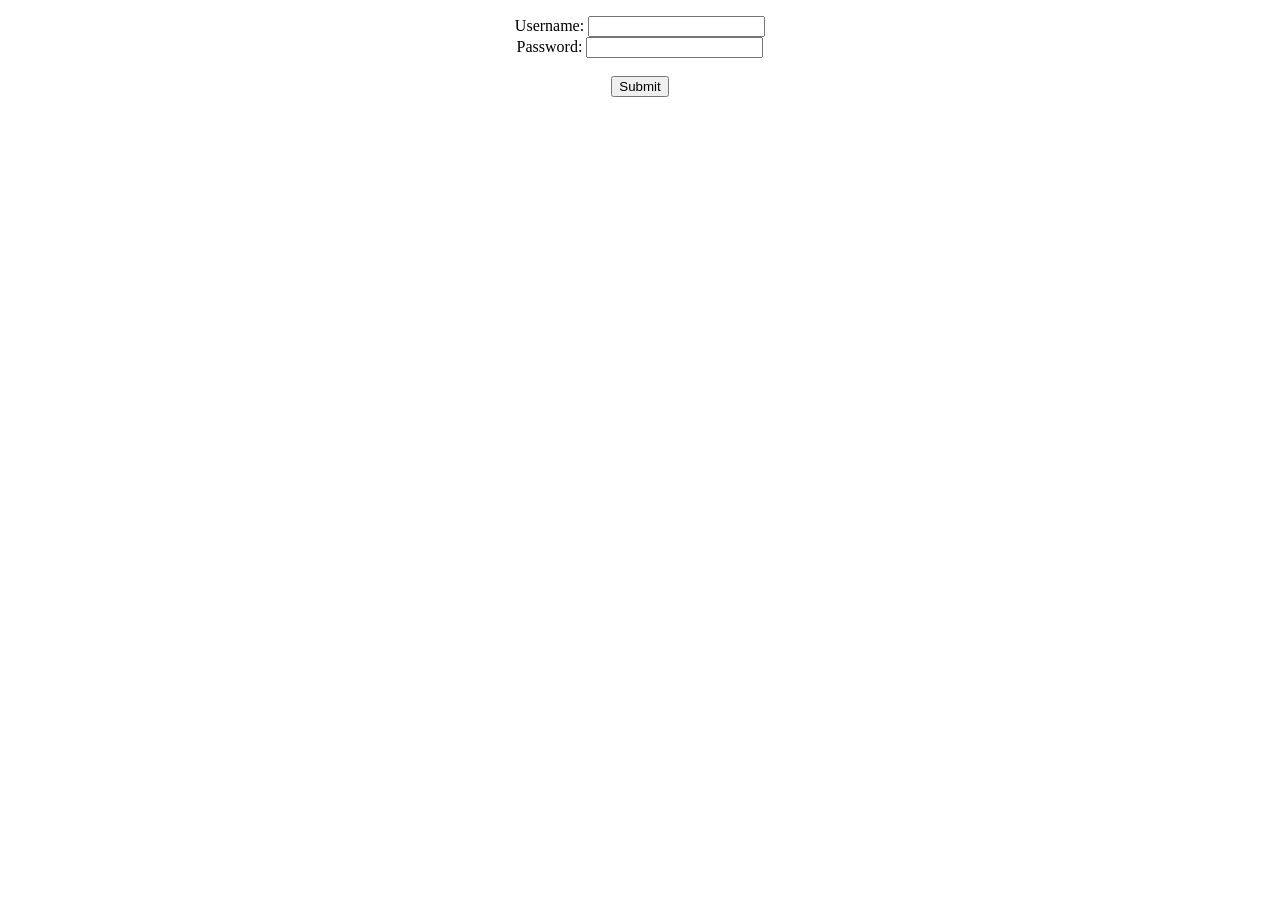
<file: Programfile/Login.html>
<!DOCTYPE html>
<html>
<head>
	<style>
		.centre{
		text-align: center;
		}
	</style>
    <title>Login</title>
</head>
<body>
 <form action="Login.php" method="POST">
	<p class="centre">
		Username: <input type="text" name="user" required><br>
		Password: <input type="password" name="pwd" required><br><br>
		<input type="submit" name="submit"><br>
	 </p>
 </form>
</body>
</html>
</file>
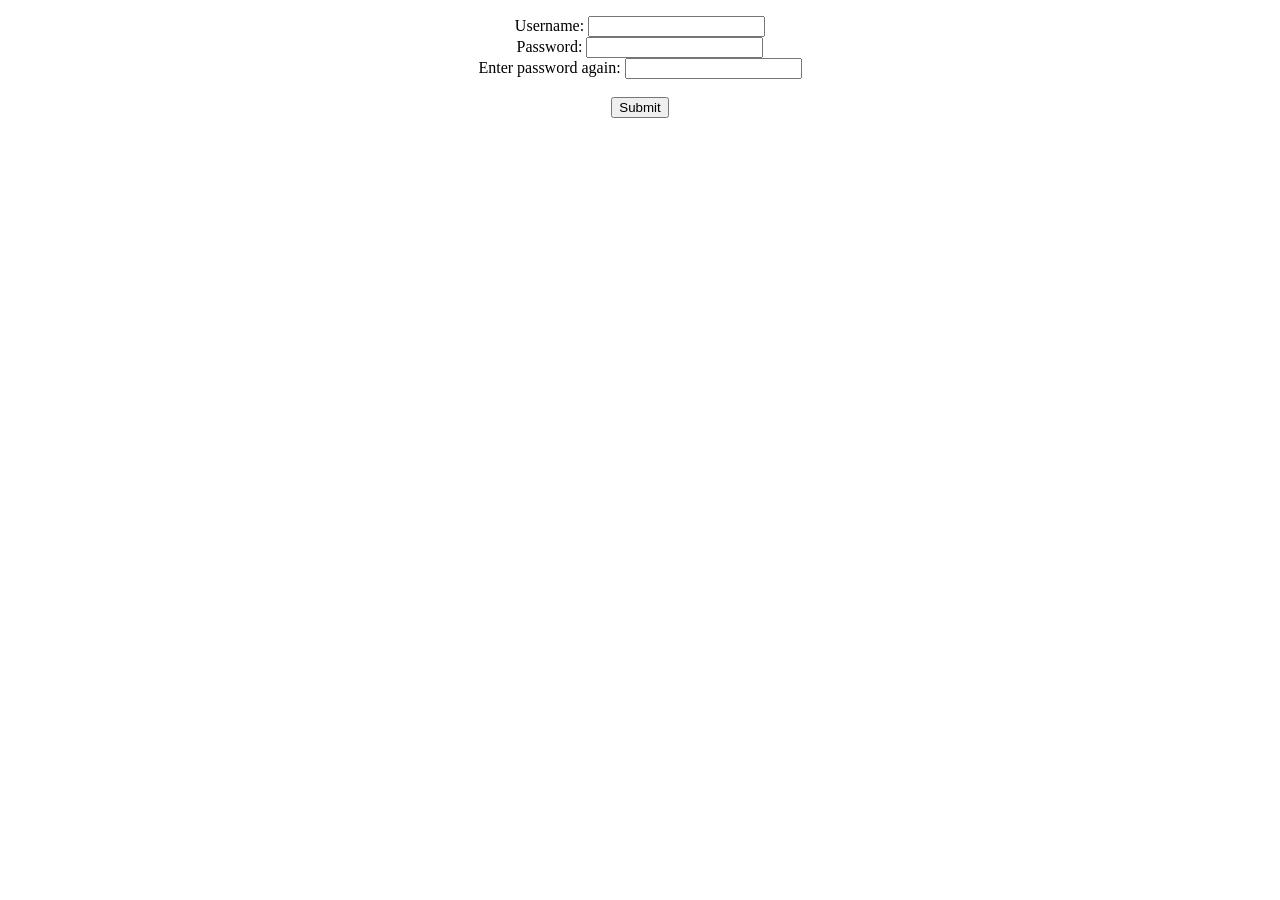
<file: Programfile/Registration.html>
<!DOCTYPE html>
<html>
<head>
	<style>
		.centre{
		text-align: center;
		}
	</style>
    <title>Registration</title>
</head>
<body>
 <form action="Registration.php" method="POST">
	<p class="centre">
	Username: <input type="text" name="user" required><br>
	Password: <input type="password" name="pwd" required><br>
	Enter password again: <input type="password" name="pwd2" required><br><br>
	<input type="submit" name="submit"><br>
	 </p>
 </form>
</body>
</html>
</file>
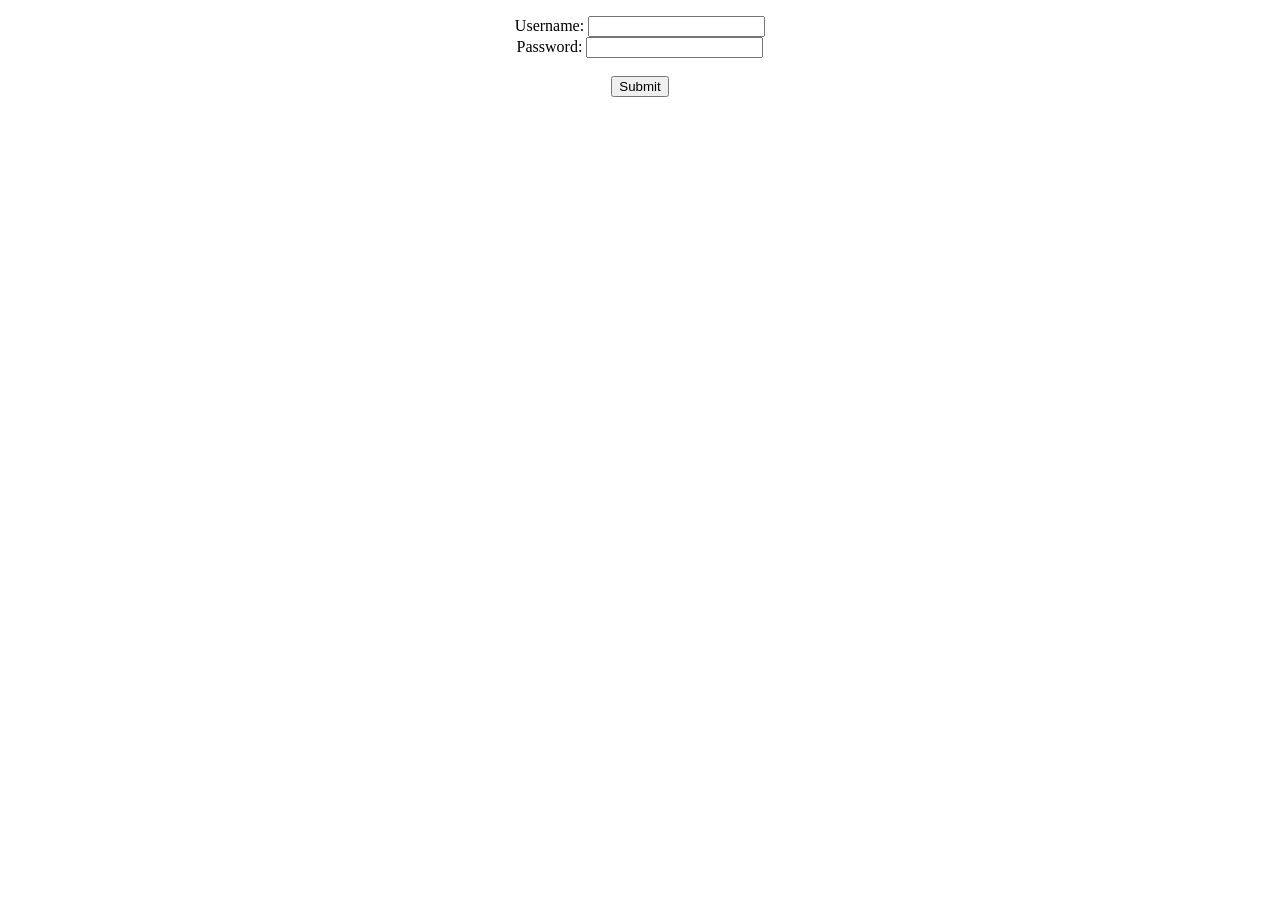
<file: Programfile/User_Confirmed.html>
<!DOCTYPE html>
<script language="javascript">
	var userconfirmed = confirm("Username not exist!\nDo you need to register a new account?")
	if(userconfirmed){
		window.location.href="Registration.html";
	}else{
		window.location.href="Login.html";
	}
</script>
</file>
